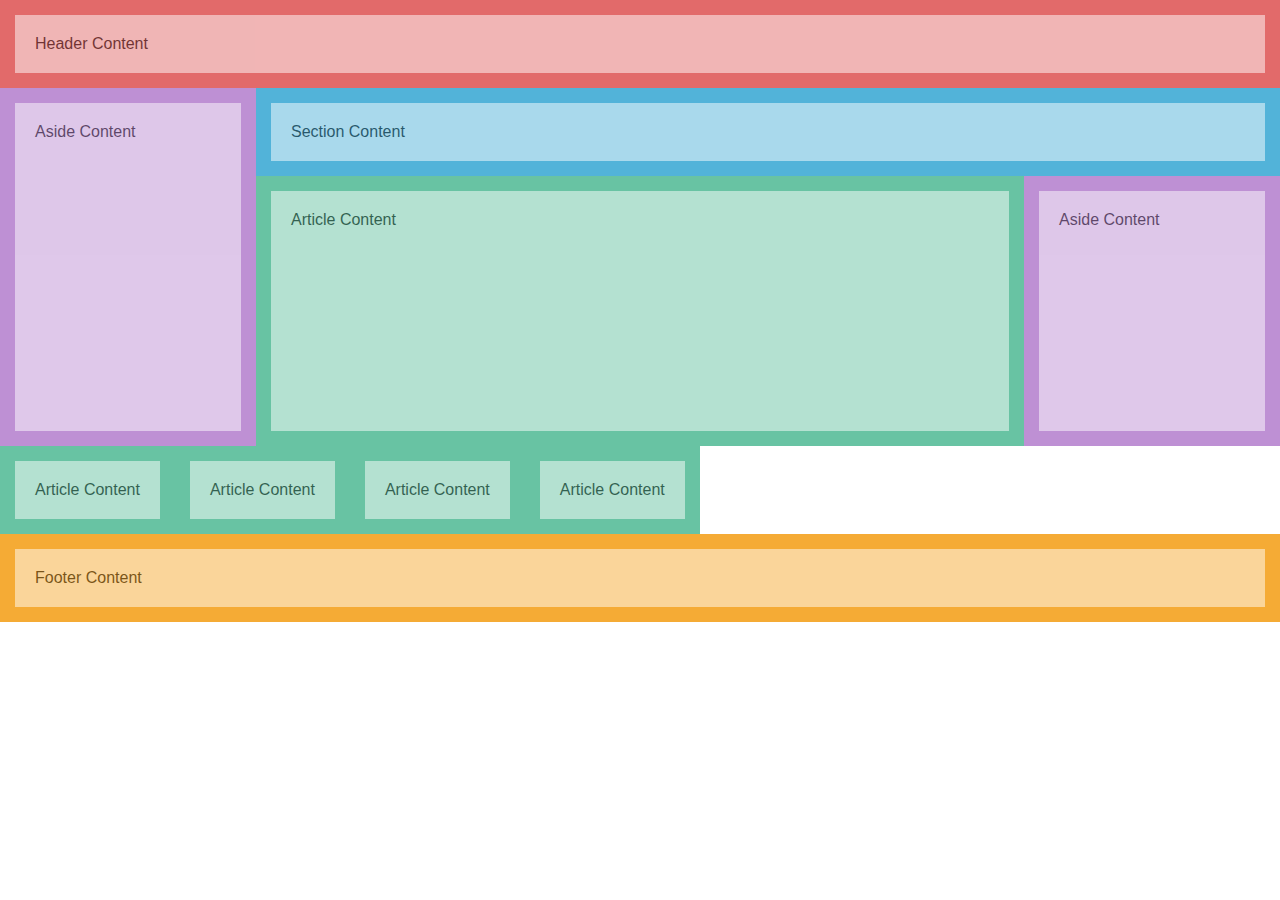
<file: Magazine/index.html>
<!DOCTYPE html>
<html lang="en">
<head>
	<meta charset="UTF-8">
	<title>Magazine Float</title>
	<link rel="stylesheet" href="style.css">
	<link rel="stylesheet" href="../resets/normalize.css">
</head>
<body>
	<header>
		<div class="filler ">Header Content</div>
	</header>

	<aside>
		<div class="filler content left-aside">Aside Content</div>
	</aside>
	<section>
		<div class="filler ">Section Content</div>
	</section>
	<article class="main-article">
		<div class="clear filler ">Article Content</div>
	</article>
	<aside >
		<div class="clear filler content right-aside">Aside Content</div>
	</aside>
	<article>
		<div class="filler lower-article">Article Content</div>
	</article>
	<article>
		<div class="filler lower-article">Article Content</div>
	</article>
	<article>
		<div class="filler ">Article Content</div>
	</article>
	<article>
		<div class="filler ">Article Content</div>
	</article>
	<footer>
		<div class="filler ">Footer Content</div>
	</footer>
</body>
</html>
</file>
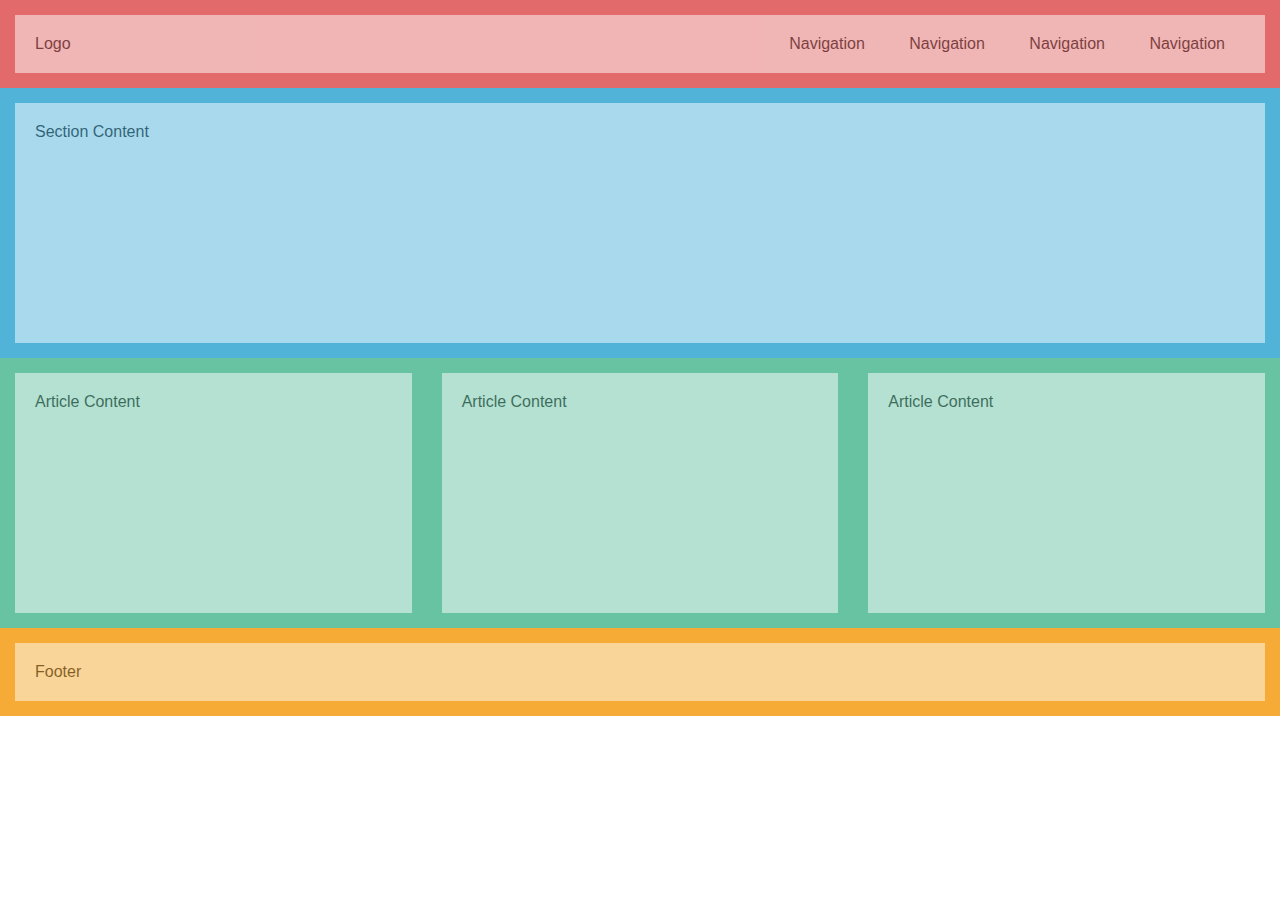
<file: Marketing-Nav/index.html>
<!DOCTYPE html>
<html lang="en">
<head>
	<meta charset="UTF-8">
	<title>Marketing with Navigation &mdash; Floats</title>
	<link rel="stylesheet" href="styles.css">
	<link rel="stylesheet" href="../resets/normalize.css">
	<link href='https://fonts.googleapis.com/css?family=Inconsolata:400,700' rel='stylesheet' type='text/css'>
</head>
<body>

	<header>
		<div class="filler">
			<div class=" logo">Logo</div>
			<div class=" navigation">
				<ul class="menu-bar">
					<li>Navigation</li>
					<li>Navigation</li>
					<li>Navigation</li>
					<li>Navigation</li>
				</ul>
			</div>
		</div>
	</header>

	<section>
		<div class="filler content">Section Content</div>
	</section>
	<article>
		<div class="filler content">Article Content</div>
	</article>
	<article>
		<div class="filler content">Article Content</div>
	</article>
	<article>
		<div class="filler content">Article Content</div>
	</article>
	<footer>
		<div class="filler">Footer</div>
	</footer>
</body>
</html>
</file>
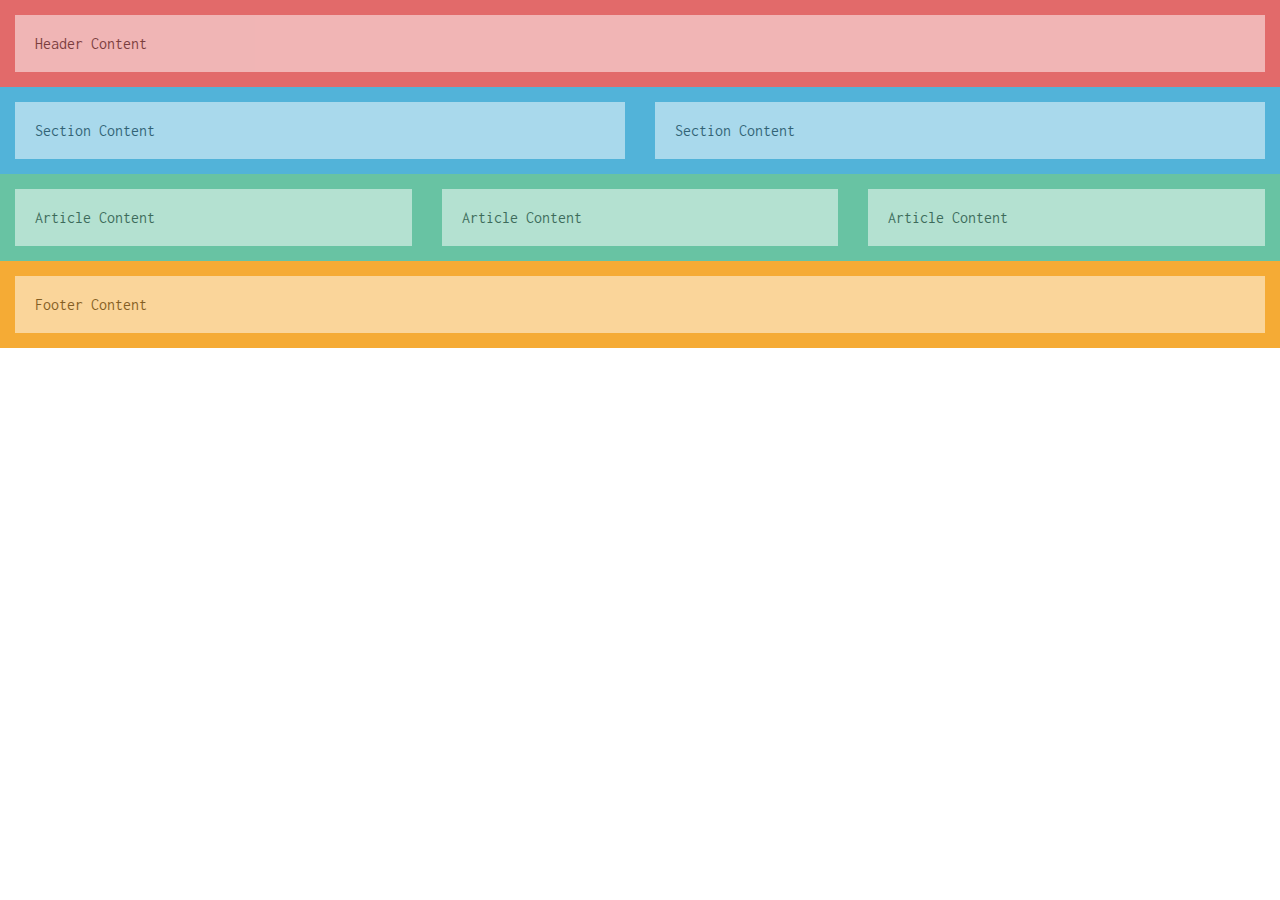
<file: Simple-Marketing/index.html>
<!DOCTYPE html>
<html lang="en">
<head>
	<meta charset="UTF-8">
	<title>Simple Marketing Floats</title>
	<link rel="stylesheet" href="styles.css">
	<link rel="stylesheet" href="../resets/normalize.css">
	<link href='https://fonts.googleapis.com/css?family=Inconsolata:400,700' rel='stylesheet' type='text/css'>
</head>
<body>
	<header>
		<div class="filler">Header Content</div>
	</header>
	<section>
		<div class="filler content">Section Content</div>
	</section>
	<section>
		<div class="filler content">Section Content</div>
	</section>
	<article>
		<div class="filler content">Article Content</div>
	</article>
	<article>
		<div class="filler content">Article Content</div>
	</article>
	<article>
		<div class="filler content">Article Content</div>
	</article>
	<footer>
		<div class="filler">Footer Content</div>
	</footer>
</body>
</html>
</file>
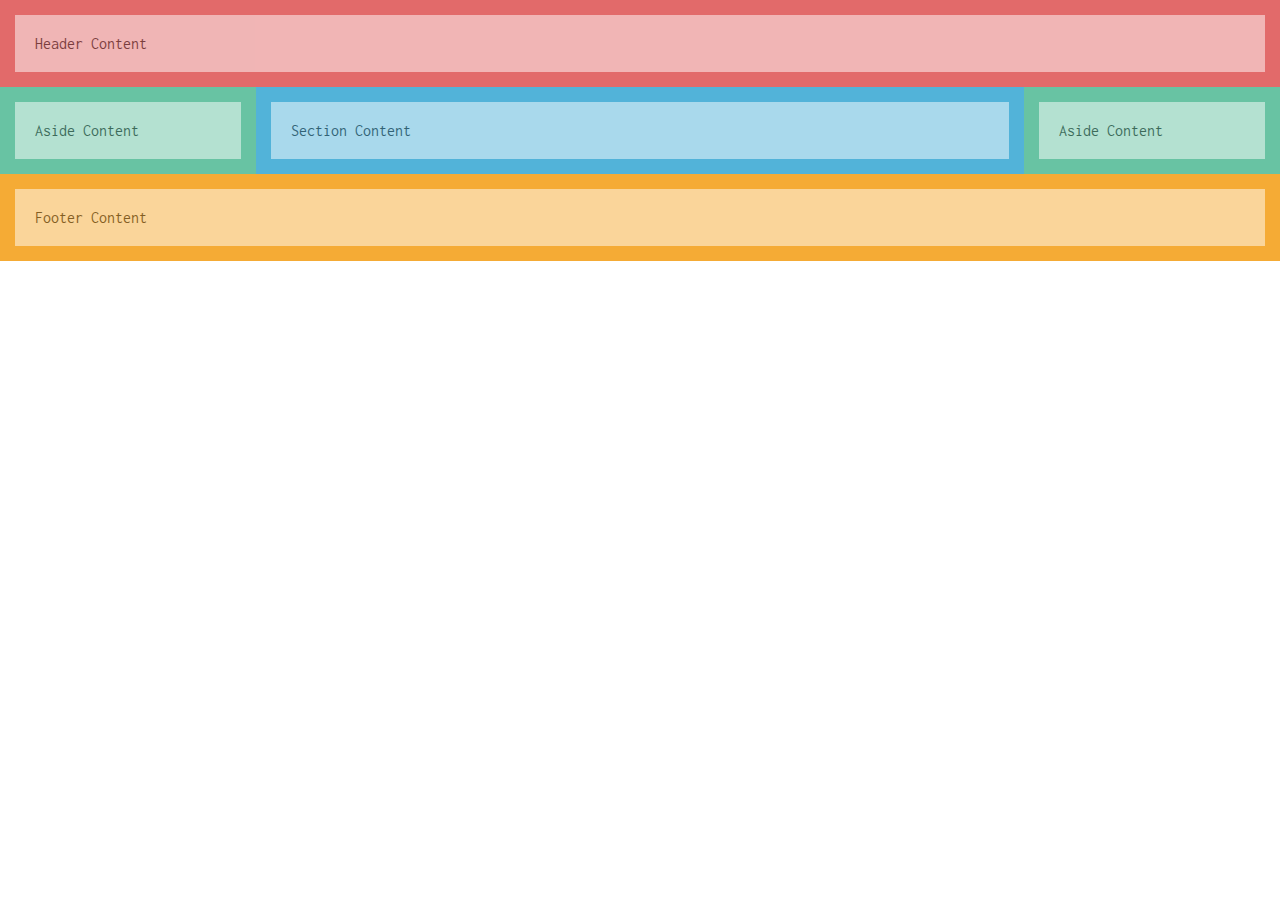
<file: Three-Column/index.html>
<!DOCTYPE html>
<html lang="en">
	<head>
		<meta charset="UTF-8">
		<title>Three-Column Floats</title>
		<link rel="stylesheet" href="styles.css">
		<link rel="stylesheet" href="../resets/normalize.css">
		<link href='https://fonts.googleapis.com/css?family=Inconsolata:400,700' rel='stylesheet' type='text/css'>
	</head>

	<body>
		<header>
			<div class="filler">Header Content</div>
		</header>
		<aside>
			<div class="filler content">Aside Content</div>
		</aside>
		<section>
			<div class="filler content">Section Content</div>
		</section>
		<aside>
			<div class="filler content">Aside Content</div>
		</aside>
		<footer>
			<div class="filler">Footer Content</div>
		</footer>
	</body>
</html>
</file>
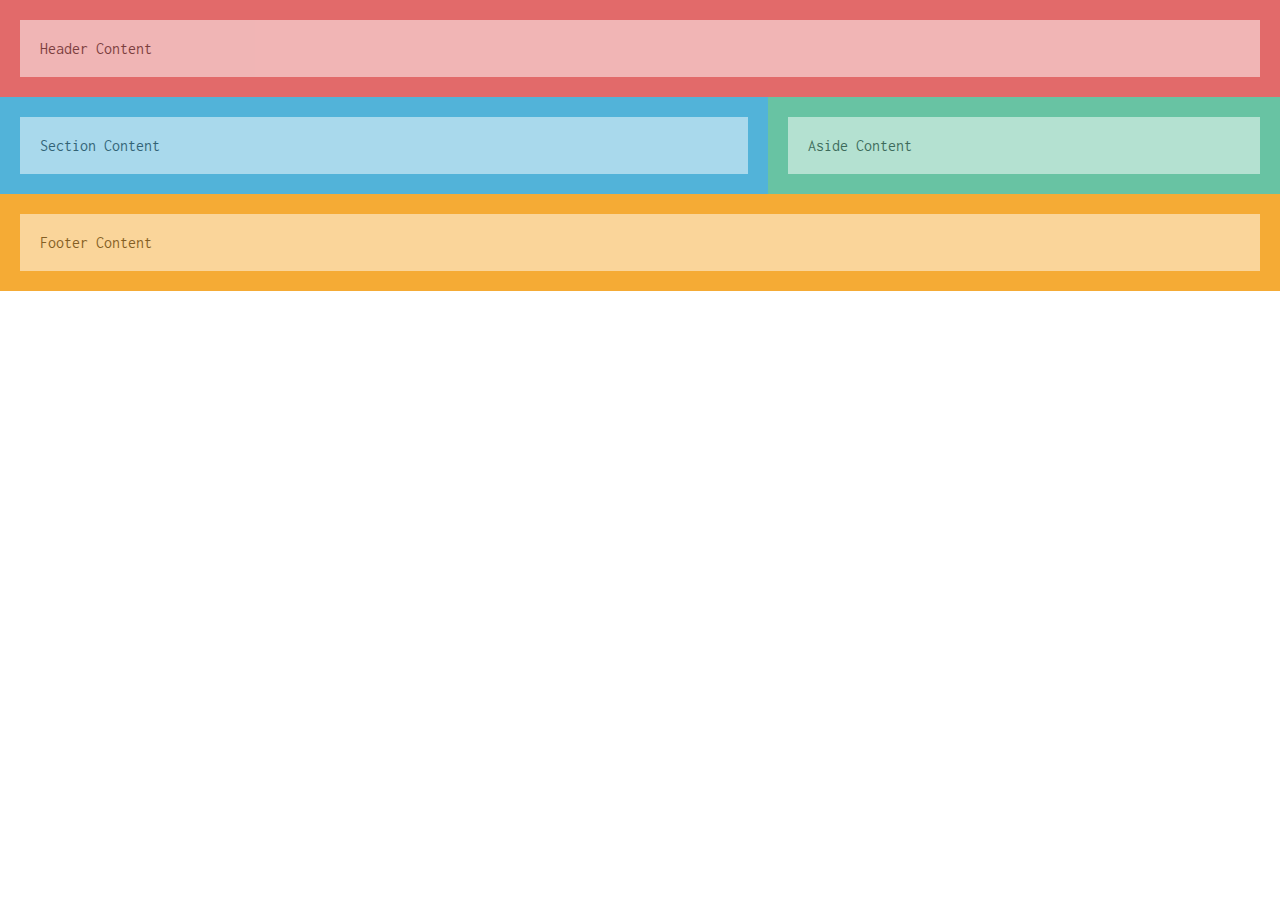
<file: Two-Column/index.html>
<!DOCTYPE html>
<html lang="en">
<head>
	<meta charset="UTF-8">
	<title>Two-Column Floats</title>
	<link rel="stylesheet" href="styles.css">
	<link rel="stylesheet" href="../resets/normalize.css">
	<link href='https://fonts.googleapis.com/css?family=Inconsolata:400,700' rel='stylesheet' type='text/css'>
</head>
<body>
	<header>
		<div class="filler">Header Content</div>
	</header>
	<section>
		<div class="filler content">Section Content</div>
	</section>
	<aside>
		<div class="filler content">Aside Content</div>
	</aside>
	<footer>
		<div class="filler content">Footer Content</div>
	</footer>
</body>
</html>
</file>
<file: Magazine/style.css>
header {
	background: #E26A6A;
	width: 100%;
	float: left;
}

section {
	background: #52B3D9;
	width: 80%;
	float: left;
}

aside {
	background: #BE90D4;
	width: 20%;
	float: left;
	/*clear: left;*/
}

.clear {
	clear: left;
}

article {
	background: #68C3A3;
	float: left;
	/*clear: left;*/
}

footer {
	background: #F5AB35;
	width: 100%;
	float: left;
}

.filler {
	padding: 20px;
	margin: 15px;
	background-color: white;
	opacity: .5; 
}

.filler.content {
	height: 200px;
}

.main-article {
	width: 60%;.
}

.clear.filler {
	height: 200px;
}

.filler.content.left-aside {
	    height: 288px;
}
</file>
<file: Marketing-Nav/styles.css>
body {
	color: #141414;
}

header {
	background: #E26A6A;
	float: left;
	width: 100%;
}

section {
	background: #52B3D9;
	width: 100%;
	float: left;
}

article {
	background: #68C3A3;
	width: calc(100%/3);
	float: left;
}

footer {
	background: #F5AB35;
	width: 100%;
	float: left;
}

.filler {
	padding: 20px;
	margin: 15px;
	opacity: .5;
	background-color: white;
}

.content {
	height: 200px;
}

.logo,
.navigation {
  display: inline;
}

.navigation {
	float: right;
}

.menu-bar {
	display: inline;
}

.menu-bar li {
	display: inline;
	padding: 20px;
}
</file>
<file: Simple-Marketing/styles.css>
body {
	font-family: 'Inconsolata';
	color: #141414;
}

header {
	background: #E26A6A;
	width: 100%;
	float: left;
}

section {
	background: #52B3D9;
	width: 50%;
	float: left;
}

article {
	background: #68C3A3;
	width: calc(100%/3);
	float: left;
}

footer {
	background: #F5AB35;
	width: 100%;
	float: left;
}

.filler {
	padding: 20px;
	margin: 15px;
	opacity: .5;
	background-color: white;
}

.content {

}
</file>
<file: Three-Column/styles.css>
body, html {
	width: 100%;
  min-height: 100%;
}

body {
	font-family: 'Inconsolata';
	color: #141414;
}

header {
	background: #E26A6A;
	width: 100%;
	float: left;
}

section {
	background: #52B3D9;
	width: 60%;
	float: left;
}

aside {
	background: #68C3A3;
	width: 20%;
	float: left;
}

footer {
	background: #F5AB35;
	width: 100%;
	float: left;
}

.filler {
	padding: 20px;
	margin: 15px;
	background-color: white;
	opacity: .5;
}

.content {

}
</file>
<file: Two-Column/styles.css>
body {
	font-family: 'Inconsolata';
	color: #141414;
}

header {
	background: #E26A6A;
	width: 100%;
	float: left;
}

section {
	background: #52B3D9;
	width: 60%;
	float: left;
}

aside {
	background: #68C3A3;
	width: 40%;
	float: left;
}

footer {
	background: #F5AB35;
	width: 100%;
	float: left;
}

.filler {
	margin: 20px;
	padding: 20px; 
	opacity: .5;
	background-color: white; 
}
</file>
